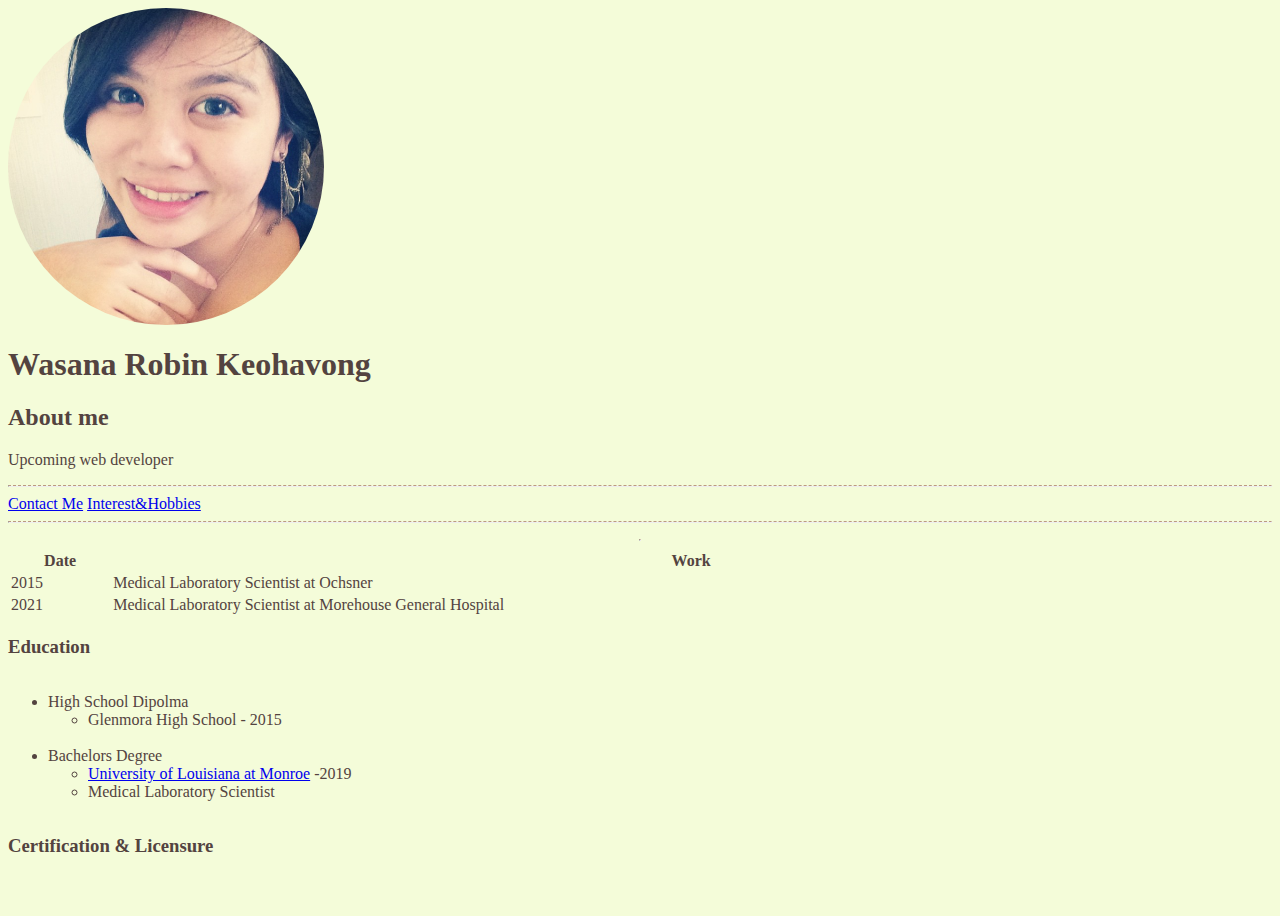
<file: index.html>
<!DOCTYPE html>
<html lang="en" dir="ltr">

<head>
  <meta charset="utf-8">
  <title>Wasana's Personal Site</title>
  <link rel="stylesheet" href="css/style.css">
</head>

<body>
  <img src="images\WK insta.png" alt="wasana profile picture" class="facephoto">
<div <class="toolbar">
  <h1>Wasana Robin Keohavong</h1>
  <h2>About me</h2>
  <p>Upcoming web developer</p>
  <hr>
  <a href="contact.html"> Contact Me</a>
  <a href="hobbies.html">Interest&Hobbies</a>
  <hr>
</div>
  <hr>
  <table>
    <thead>
      <tr>
        <th>Date</th>
        <th>Work</th>
      </tr>
    </thead>
    <tbody>
      <tr>
        <td>2015</td>
        <td>Medical Laboratory Scientist at Ochsner</td>
      </tr>
      <tr>
        <td>2021</td>
        <td>Medical Laboratory Scientist at Morehouse General Hospital</td>
      </tr>
    </tbody>
    <tfoot>

    </tfoot>
  </table>
  <h3>Education</h3>
  <ul>
    <li>High School Dipolma
      <ul>
        <li>Glenmora High School - 2015</li>
      </ul>
      <br>
    <li>Bachelors Degree
      <ul>
        <li><a href="https://www.ulm.edu/">University of Louisiana at Monroe</a>
          -2019</li>
        <li>Medical Laboratory Scientist</li>
      </ul>
    </li>
  </ul>
  <h3>Certification & Licensure</h3>
  <p>

  </p>
</body>

</html>
</file>
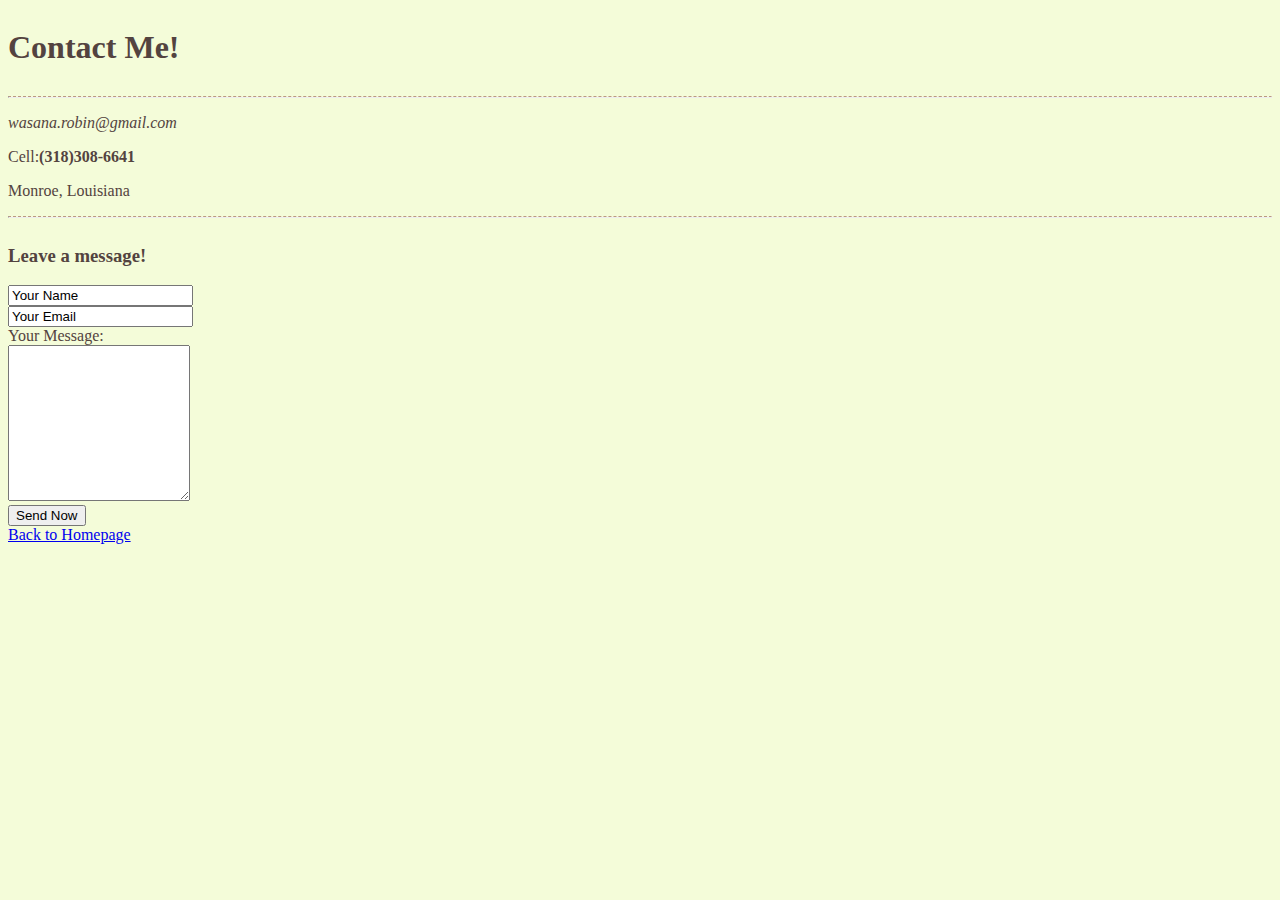
<file: contact.html>
<!DOCTYPE html>
<html lang="en" dir="ltr">

<head>
  <meta charset="utf-8">
  <title>Wasana's Contact Information</title>
  <link rel="stylesheet" href="css/style.css">
</head>

<body>
  <header>
    <h1>Contact Me!</h1>
  </header>
  <div class="contact-info">
  <hr>
  <p><em>wasana.robin@gmail.com</em></p>
  <p>Cell:<strong>(318)308-6641</strong></p>
  <p>Monroe, Louisiana</p>
  <hr>
</div>

  <form class="" action="mailto:wasana.robin@gmail.com" method="post">
    <h3>Leave a message!</h3>
    <input type="text" name="name" value="Your Name">
    <br>
    <input type="email" name="email" value="Your Email">
    <br>
    <label for="message">Your Message:</label>
    <br>
    <textarea name="name" rows="10" columns="100"></textarea>
    <br>
    <input type="submit" name="Submit" value="Send Now">
  </form>
  <a href="index.html">Back to Homepage</a>
</body>

</html>
</file>
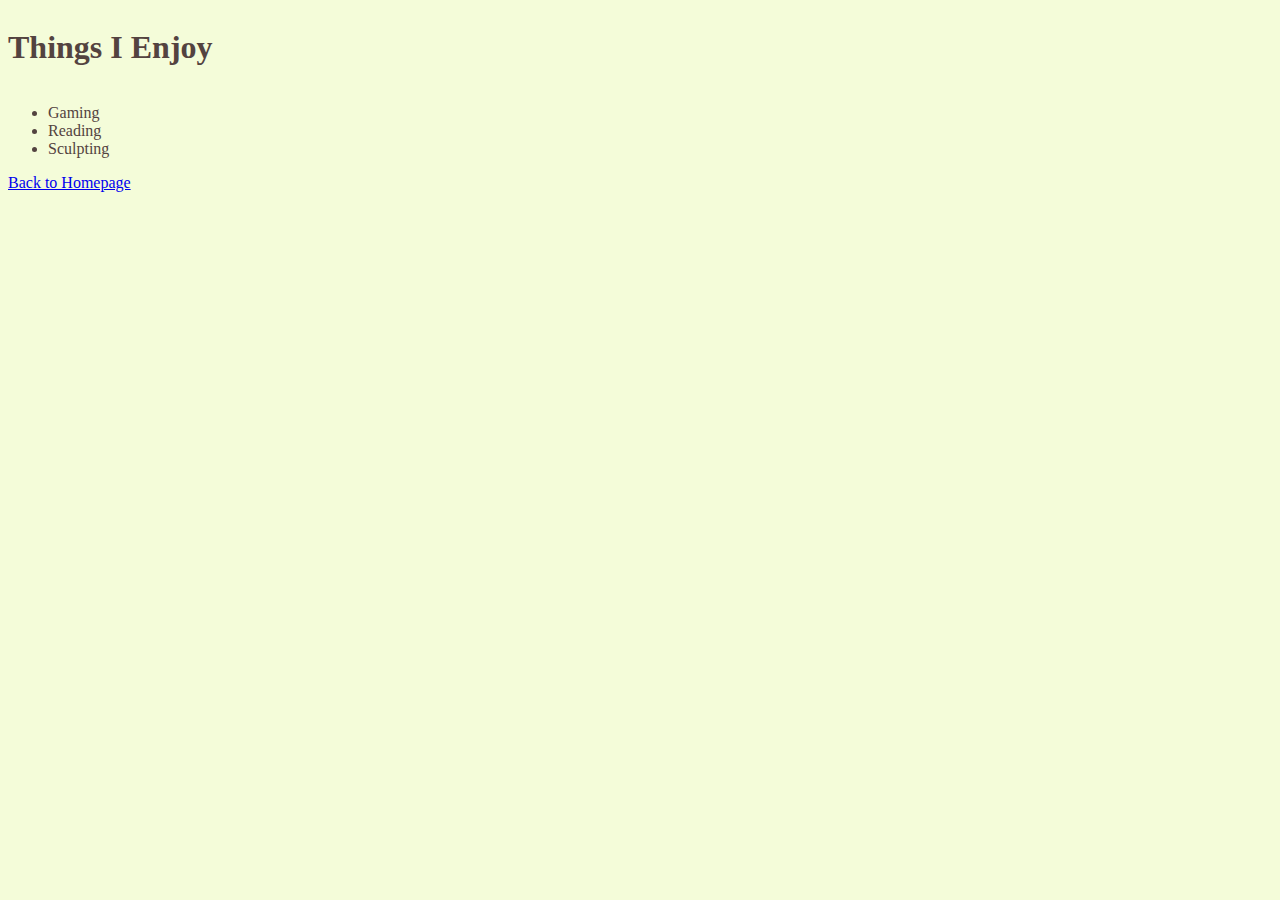
<file: hobbies.html>
<!DOCTYPE html>
<html lang="en" dir="ltr">
  <head>
    <meta charset="utf-8">
    <title>My Hobbies</title>
      <link rel="stylesheet" href="css/style.css">
  </head>
  <body>
    <h1>Things I Enjoy</h1>
    <ul>
      <li>Gaming</li>
      <li>Reading</li>
      <li>Sculpting</li>
    </ul>
        <a href="index.html">Back to Homepage</a>
  </body>
</html>
</file>
<file: css/style.css>
body{
background:#F4FCD9;
color: #534340;
display: grid;
height: auto;
width: auto;
}
hr{
border-top: 1px dashed #BB9981;

}

.facephoto{
  border-radius: 50%;
  width: 25%;
  height: auto;
}
</file>
